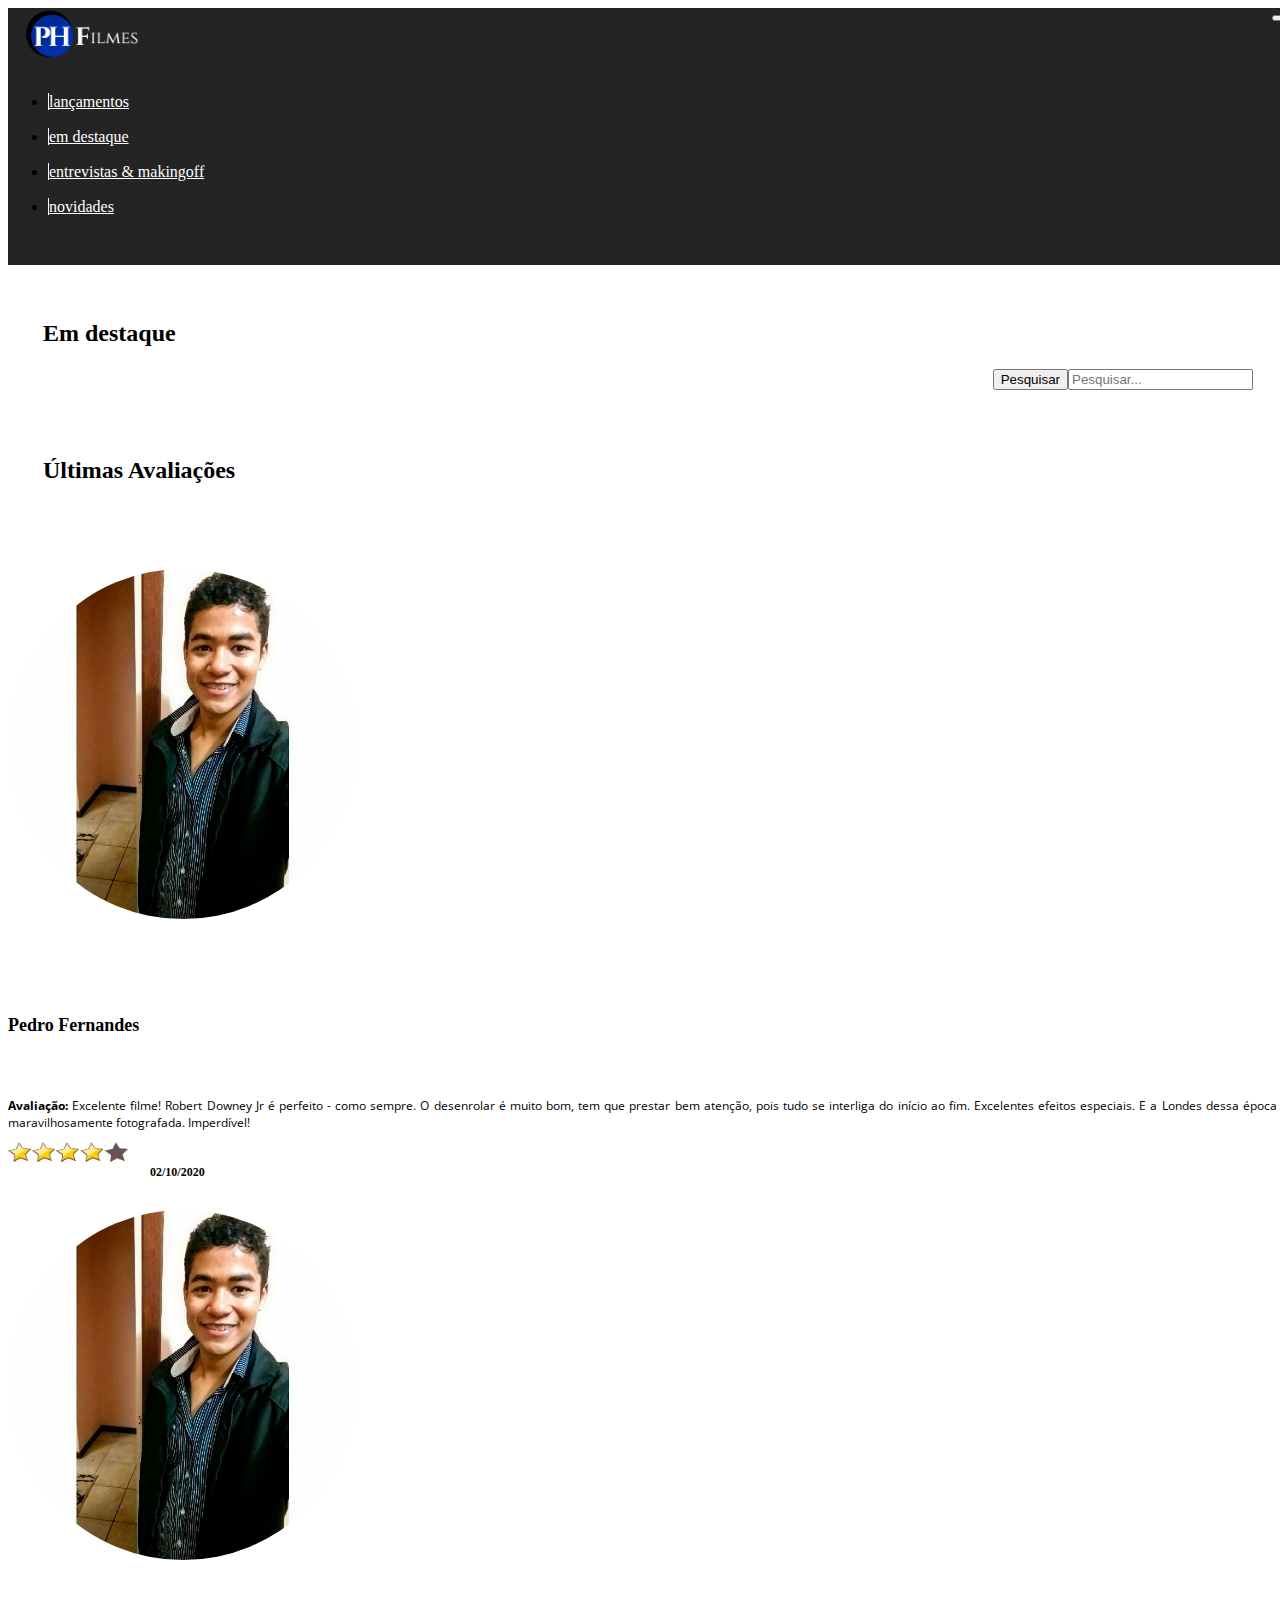
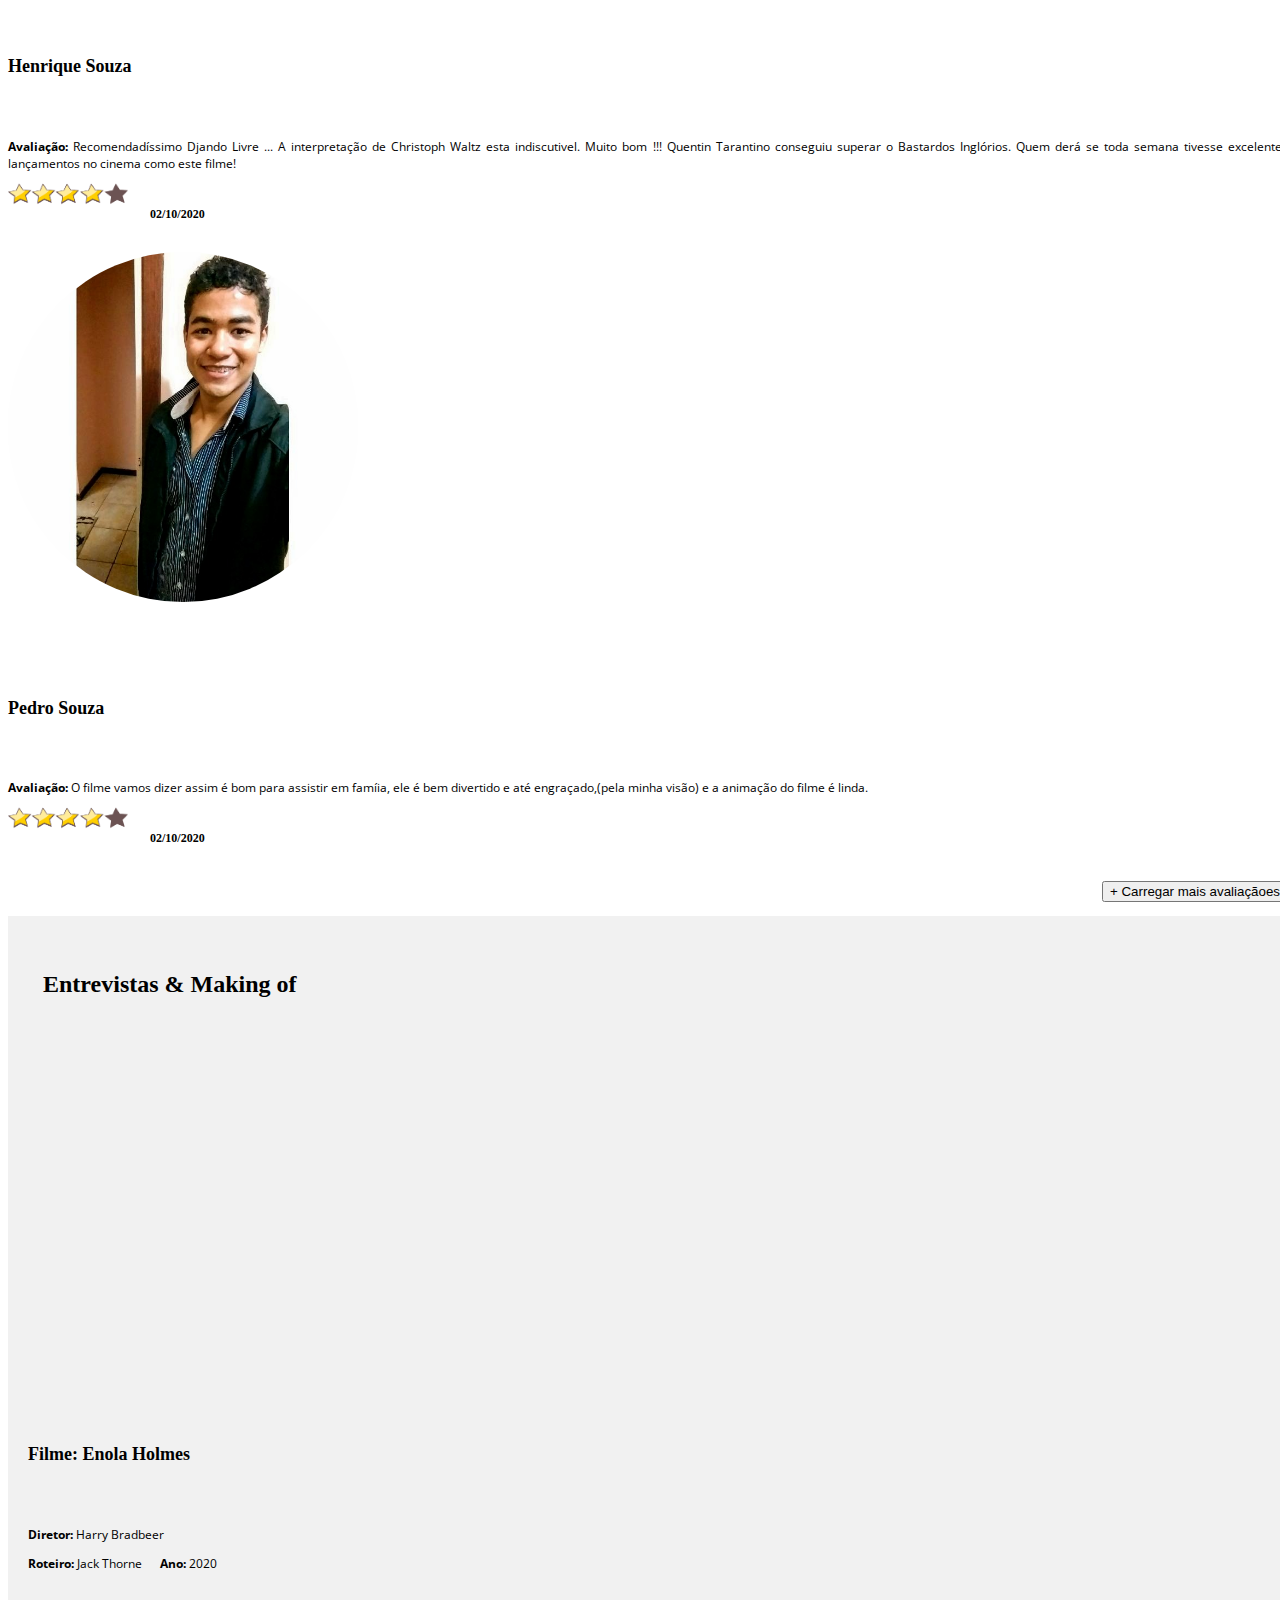
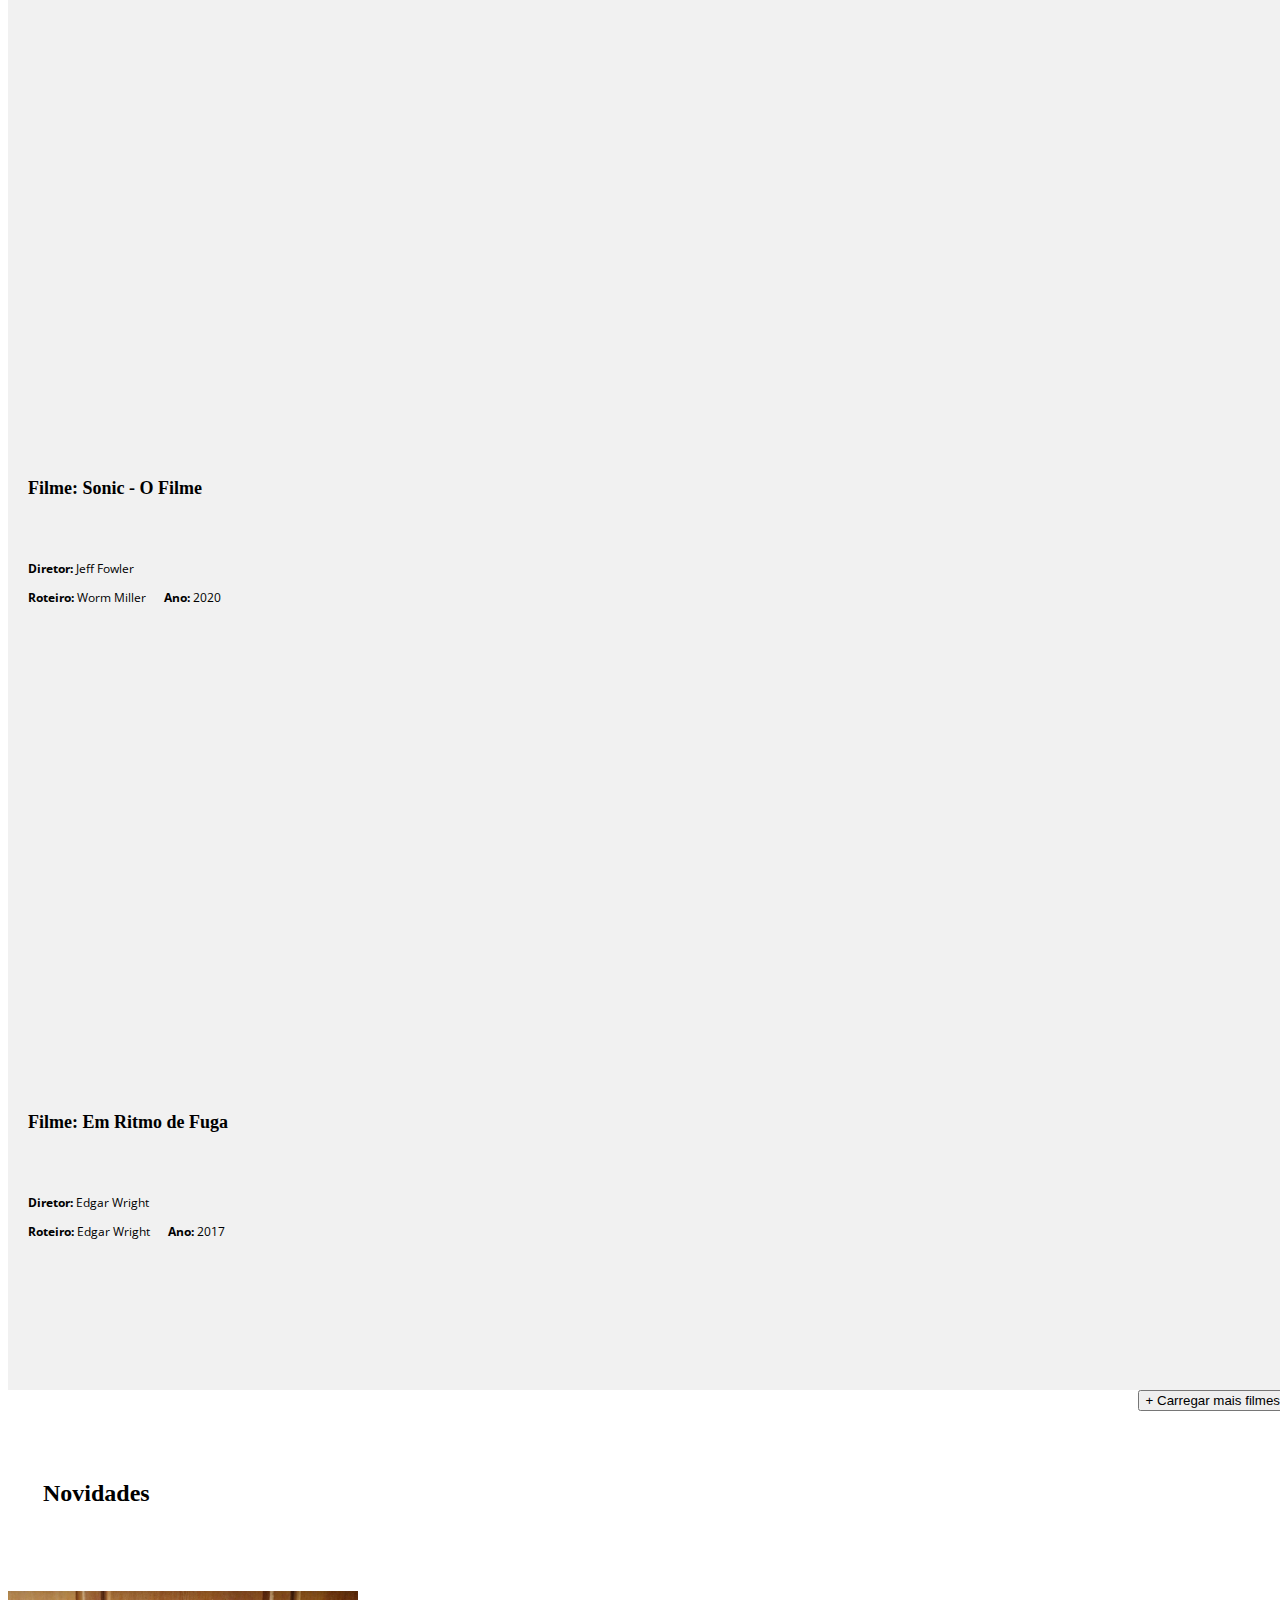
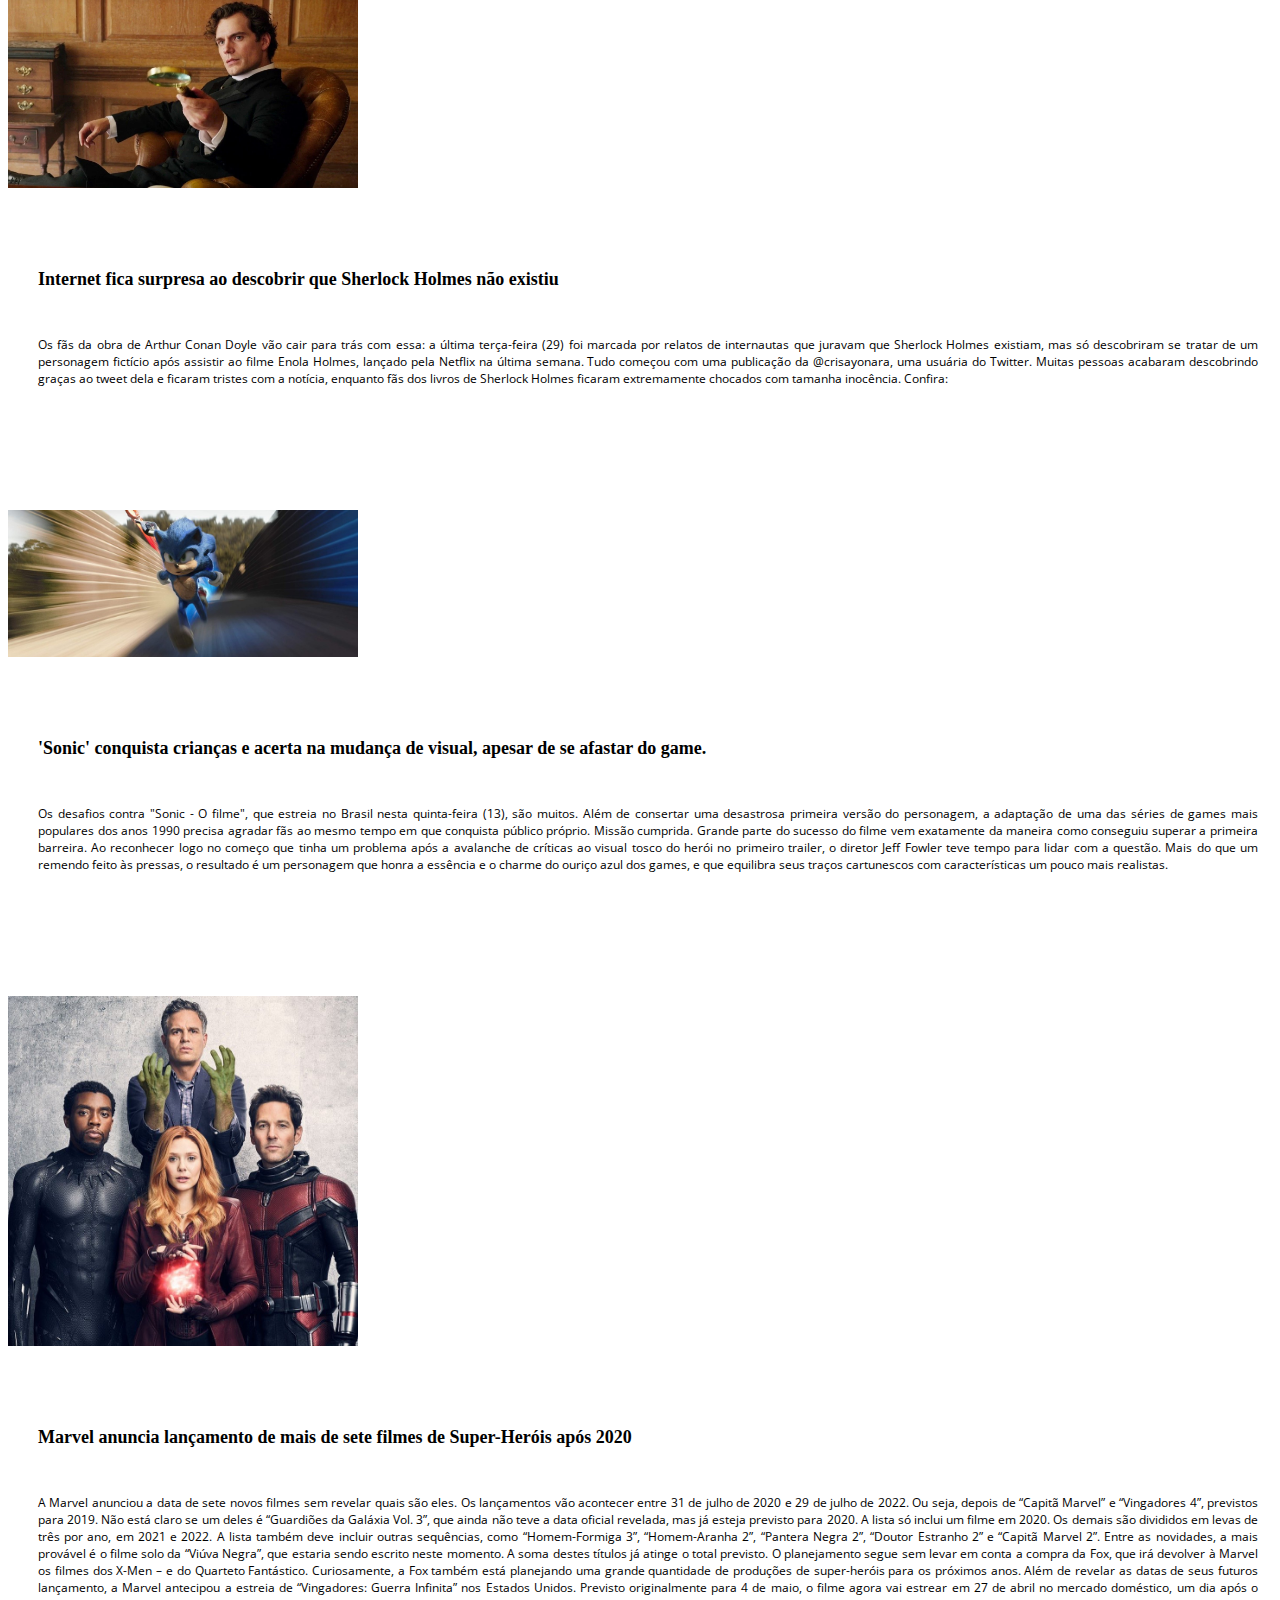
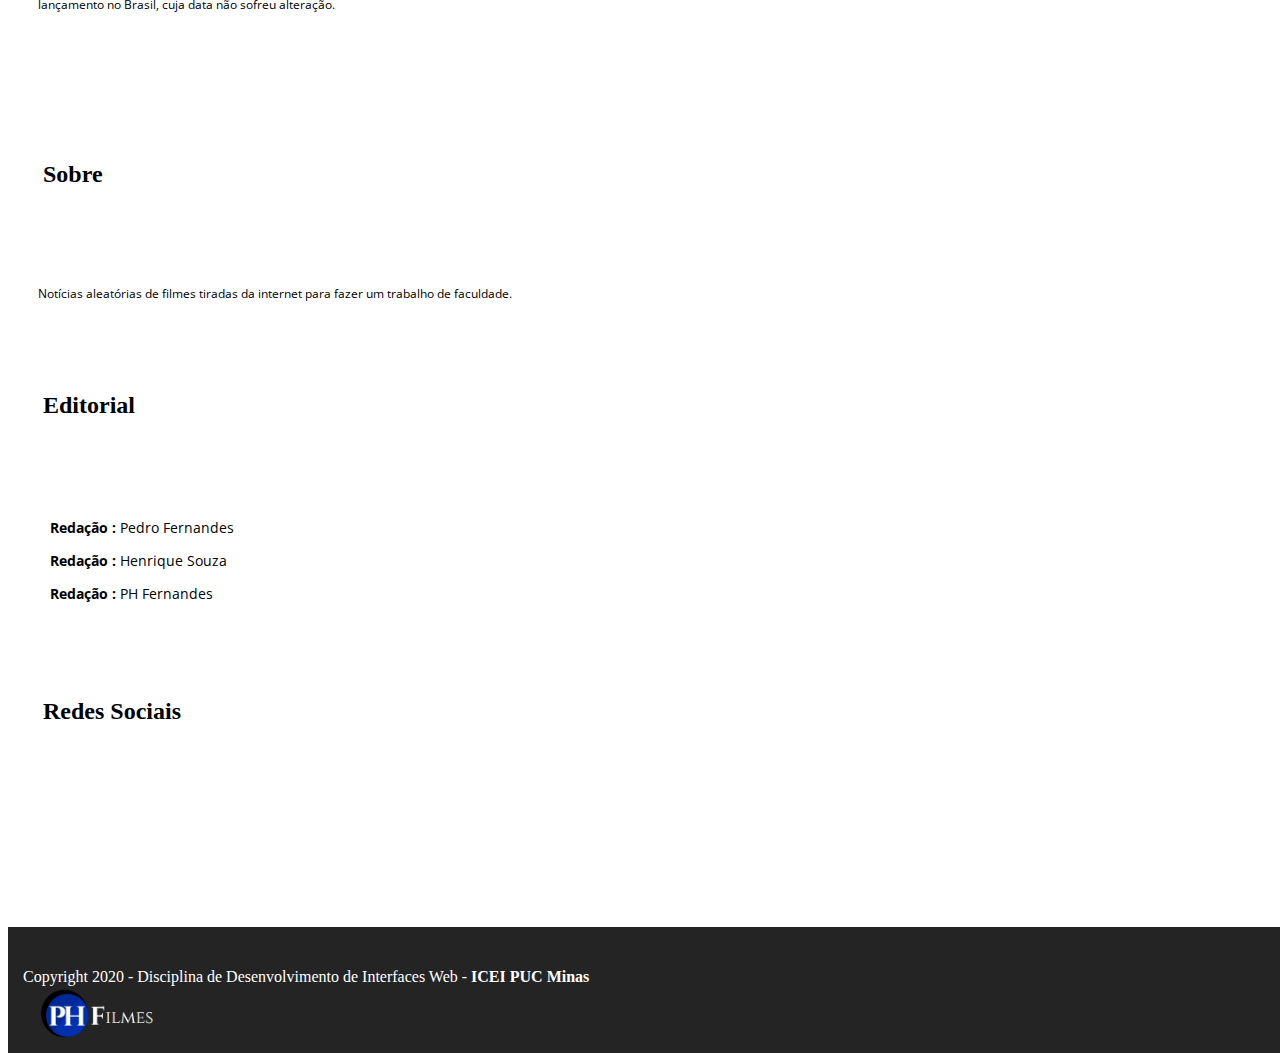
<file: index.html>
<!doctype html>
<html lang="pt-br">
<head>
  <!-- Required meta tags -->
  <meta charset="utf-8">
  <meta name="viewport" content="width=device-width, initial-scale=1, shrink-to-fit=no">
  
  
  <!-- Bootstrap CSS -->
  <!-- <link rel="stylesheet" href="https://stackpath.bootstrapcdn.com/bootstrap/4.3.1/css/bootstrap.min.css" integrity="sha384-ggOyR0iXCbMQv3Xipma34MD+dH/1fQ784/j6cY/iJTQUOhcWr7x9JvoRxT2MZw1T" crossorigin="anonymous"> -->
  <link rel="stylesheet" href="https://stackpath.bootstrapcdn.com/bootstrap/4.1.3/css/bootstrap.min.css" integrity="sha384-MCw98/SFnGE8fJT3GXwEOngsV7Zt27NXFoaoApmYm81iuXoPkFOJwJ8ERdknLPMO" crossorigin="anonymous">
  <!-- Ícone -->
  <link rel="icon" href="assets/img/PH_icon.png" name="PH_grande">
  
  <link rel="stylesheet" href="assets/css/style.css">
  
  <!--Font Awesome-->
  <link rel="stylesheet" href="https://use.fontawesome.com/releases/v5.8.1/css/all.css" integrity="sha384-50oBUHEmvpQ+1lW4y57PTFmhCaXp0ML5d60M1M7uH2+nqUivzIebhndOJK28anvf" crossorigin="anonymous">
  
  <link rel="stylesheet" href="https://cdnjs.cloudflare.com/ajax/libs/font-awesome/4.7.0/css/font-awesome.min.css">
  
  <title>PHFernandes</title>
</head>
<body>
  <header id="header">
    <!--Menu de Navegação -->
    <nav class="navbar navbar-expand-md navbar-dark bg-dark" id="navbar-menu">
      <div class="container-fluid container">
        <div class="col-md-3">
          <a class="nav-brand" href="#"><img src="assets/img/phfilmes4.PNG" width="150px"  id="PH_logo"></a>
          <button class="navbar-toggler" id="btnCollapse" type="button" data-toggle="collapse" data-target="#navbarResponsive">
            <span class="navbar-toggler-icon"></span>
          </button>
        </div>
        
        
        
          <div class="collapse navbar-collapse " id="navbarResponsive">
            <div class="col-md-8">
            <ul class="navbar-nav mx-auto" id="lista-menu">
              
              
              <li class="nav-item nav-ajuste">
                <a class="nav-link nav-header" href="#">lançamentos</a>
              </li>
              
              <li class="nav-item">
                <a class="nav-link nav-header" href="#">em destaque</a>
              </li>
              
              <li class="nav-item">
                <a class="nav-link nav-header" href="#">entrevistas & makingoff</a>
              </li>
              
              <li class="nav-item nav-ajuste">
                <a class="nav-link nav-header" href="#">novidades</a>
              </li>
            </ul>
            </div>
            <div class="col-md-3" style="padding-top: 10px;text-align: center; ">

            </div>
          </div>
        

        
        
      </div>
    </nav>
  </header>
  <!-- Navbar content -->

  
  <section id="EmDestaque">
    
    <div class="container">
      <div class="col-md-12">
        <div class="row section-titles">
          <div class="col-md-4  ">
            <h2 class="emTitle">Em destaque</h2>
          </div>
          <div class="col-md-6 pull-right" style="padding-top: 2px;" >
                <input type="text" class="form-control" id="txtPesquisa" placeholder="Pesquisar...">
          </div>
          <div class="col-md-2 pull-right" style="padding-top: 2px;">
              <button type="submit" class="btn btn-primary" id="btnSearch" onclick="searchFilme()">Pesquisar</button>
          </div>
        </div>


        <div id="renderConteudo">
          
        </div>
        
      </div>

      <div id="pagination">

      </div>
    </div>
    
  </section>


  <section id="ultimasAvaliacoes">
    
    <div class="container">
      <div class="col-md-12">
        <div class="row section-titles">
          <div class="col-md-9  ">
            <h2 class="emTitle">Últimas Avaliações</h2>
          </div>
          
        </div>

        <div class="row">
            
          <div class="col-md-4 comments">
            <div class="card" style="flex-direction: row;">
              <div class="col-md-4 about-right" style="padding: 0px;">
                <img id="my_photo" src="assets/img/ph_profile.jpg" alt="my_photo" class="responsive">
              </div>
              <div class="col-md-8 about-left" style="padding-left: 0px; ">
                  
                <h6 style="color: black; line-height: 60px; font-size: 18px;">
                    Pedro Fernandes
                </h6>
                <p style="font-family: Open Sans; font-size: 12px; color: black; text-align: justify; margin-bottom: 5px;"><b style="color: black;">Avaliação: </b> Excelente filme! Robert Downey Jr é perfeito - como sempre. O desenrolar é muito bom, tem que prestar bem atenção, pois tudo se interliga do início ao fim. Excelentes efeitos especiais. E a Londes dessa época é maravilhosamente fotografada. Imperdível!</p>
                
                <div>
                  
                  <a  class="nav-brand" href="#"><img style="margin-top: 2px; margin-bottom: 8px;" src="assets/img/4estrelas.png" width="120px"  id="PH_logo2"></a> <b style="color: black; font-size: 12px;padding-left: 18px;">02/10/2020</b>
                </div>
              </div>
              
            </div>
          </div>

          <div class="col-md-4 comments">
            <div class="card" style="flex-direction: row;">
              <div class="col-md-4 about-right" style="padding: 0px;">
                <img id="my_photo" src="assets/img/ph_profile.jpg" alt="my_photo" class="responsive">
              </div>
              <div class="col-md-8 about-left" style="padding-left: 0px; ">
                  
                <h6 style="color: black; line-height: 60px; font-size: 18px;">
                    Henrique Souza
                </h6>
                <p style="font-family: Open Sans; font-size: 12px; color: black; text-align: justify; margin-bottom: 5px;"><b style="color: black;">Avaliação: </b> Recomendadíssimo Djando Livre ... A interpretação de Christoph Waltz esta indiscutivel. Muito bom !!! Quentin Tarantino conseguiu superar o Bastardos Inglórios. Quem derá se toda semana tivesse excelentes lançamentos no cinema como este filme!</p>
                
                <div>
                  
                  <a  class="nav-brand" href="#"><img style="margin-top: 2px; margin-bottom: 8px;" src="assets/img/4estrelas.png" width="120px"  id="PH_logo2"></a> <b style="color: black; font-size: 12px;padding-left: 18px;">02/10/2020</b>
                </div>
              </div>
              
            </div>
          </div>

          <div class="col-md-4 comments">
            <div class="card" style="flex-direction: row;">
              <div class="col-md-4 about-right" style="padding: 0px;">
                <img id="my_photo" src="assets/img/ph_profile.jpg" alt="my_photo" class="responsive">
              </div>
              <div class="col-md-8 about-left" style="padding-left: 0px; ">
                  
                <h6 style="color: black; line-height: 60px; font-size: 18px;">
                    Pedro Souza
                </h6>
                <p style="font-family: Open Sans; font-size: 12px; color: black; text-align: justify; margin-bottom: 5px;"><b style="color: black;">Avaliação: </b> O filme vamos dizer assim é bom para assistir em famíia, ele é bem divertido e até engraçado,(pela minha visão) e a animação do filme é linda.</p>
                
                <div>
                  
                  <a  class="nav-brand" href="#"><img style="margin-top: 2px; margin-bottom: 8px;" src="assets/img/4estrelas.png" width="120px"  id="PH_logo2"></a> <b style="color: black; font-size: 12px;padding-left: 18px;">02/10/2020</b>
                </div>
              </div>
              
            </div>
          </div>
            
            
          
        </div>
        <div class="row" style="padding-top: 35px;">
          <div class="col-md-9  ">
            
          </div>
          <div class="col-md-3 carregarMais" style="margin-bottom: 35px;">
            <button type="button" class="btn btn-secondary btn-md btncarregarMais" style="float: right;">+ Carregar mais avaliaçãoes</button>
          </div>
        </div>
      </div>
    </div>
    
  </section>

  <section id="entrevistasMakingof">
    
    <div class="container">
      <div class="col-md-12">
        <div class="row section-titles">
          <div class="col-md-9  ">
            <h2 class="emTitle">Entrevistas & Making of</h2>
          </div>
          
        </div>

        <div class="row">
            
          <div class="col-md-4">
            <div class="card">
              <div class="embed-responsive embed-responsive-16by9">
                
                <iframe class="embed-responsive-item" width="560" height="315" src="https://www.youtube.com/embed/dcxPZiYWVZU" frameborder="0" allow="accelerometer; autoplay; clipboard-write; encrypted-media; gyroscope; picture-in-picture" allowfullscreen></iframe>
              </div>
              <div class="card-body" style="padding-top: 10px !important;">
                <h6 style="color: black; line-height: 60px; font-size: 18px;">
                  <b style="color: black;">Filme: </b> Enola Holmes
              </h6>
              <p style="font-family: Open Sans; font-size: 12px; color: black; text-align: justify; margin-bottom: 5px;"><b style="color: black;">Diretor: </b> Harry Bradbeer</p>
              <p style="font-family: Open Sans; font-size: 12px; color: black; text-align: justify; margin-bottom: 5px;"><b style="color: black;">Roteiro: </b> Jack Thorne <b style="color: black;"> &nbsp&nbsp&nbsp&nbsp&nbspAno: </b> 2020</p>
              
              </div> 
            </div>
          </div>

          <div class="col-md-4">
            <div class="card">
              <div class="embed-responsive embed-responsive-16by9">
                
                <iframe class="embed-responsive-item" width="560" height="315" src="https://www.youtube.com/embed/6qxQPdG4400" frameborder="0" allow="accelerometer; autoplay; clipboard-write; encrypted-media; gyroscope; picture-in-picture" allowfullscreen></iframe>
                
              </div>
              <div class="card-body" style="padding-top: 10px !important;">
                <h6 style="color: black; line-height: 60px; font-size: 18px;">
                  <b style="color: black;">Filme: </b> Sonic - O Filme
              </h6>
              <p style="font-family: Open Sans; font-size: 12px; color: black; text-align: justify; margin-bottom: 5px;"><b style="color: black;">Diretor: </b> Jeff Fowler</p>
              <p style="font-family: Open Sans; font-size: 12px; color: black; text-align: justify; margin-bottom: 5px;"><b style="color: black;">Roteiro: </b> Worm Miller <b style="color: black;"> &nbsp&nbsp&nbsp&nbsp&nbspAno: </b> 2020</p>
              
              </div> 
            </div>
          </div>

          <div class="col-md-4">
            <div class="card">
              <div class="embed-responsive embed-responsive-16by9">
                
                <iframe class="embed-responsive-item" width="560" height="315" src="https://www.youtube.com/embed/6mVmyoLUrM4" frameborder="0" allow="accelerometer; autoplay; clipboard-write; encrypted-media; gyroscope; picture-in-picture" allowfullscreen></iframe>
              </div>
              <div class="card-body" style="padding-top: 10px !important;">
                <h6 style="color: black; line-height: 60px; font-size: 18px;">
                  <b style="color: black;">Filme: </b> Em Ritmo de Fuga
              </h6>
              <p style="font-family: Open Sans; font-size: 12px; color: black; text-align: justify; margin-bottom: 5px;"><b style="color: black;">Diretor: </b> Edgar Wright</p>
              <p style="font-family: Open Sans; font-size: 12px; color: black; text-align: justify; margin-bottom: 5px;"><b style="color: black;">Roteiro: </b> Edgar Wright <b style="color: black;"> &nbsp&nbsp&nbsp&nbsp&nbspAno: </b> 2017</p>
              
              </div> 
            </div>
          </div>



        </div>

        
        <div class="row" style="padding-top: 35px;">
          <div class="col-md-9  ">
            
          </div>
          <div class="col-md-3 carregarMais" style="margin-bottom: 35px;">
            <button type="button" class="btn btn-secondary btn-md btncarregarMais" style="float: right;">+ Carregar mais filmes</button>
          </div>
        </div>
      </div>
    </div>
    
  </section>

  <section id="novidadesesobre">
    
    <div class="container">
      <div class="row">
        <div class="col-md-8">
          <div class="row section-titles">
            <div class="col-md-9  ">
              <h2 class="emTitle">Novidades</h2>
            </div>
            
          </div>

          <div class="row" style="margin-bottom: 40px;">
              
            <div class="col-md-12">
              <div class="card" style="flex-direction: row;">
                <div class="col-md-4 about-right" style="padding-top: 30px;">
                  <img src="assets/img/henry.jpg" alt="my_photo" class="responsive news">
                </div>
                <div class="col-md-8 about-left" style="padding: 30px;" >
                    
                  <h6 style="color: black; line-height: 30px; font-size: 18px;">
                    Internet fica surpresa ao descobrir que Sherlock Holmes não existiu
                  </h6>
                  <p style="font-family: Open Sans; font-size: 12px; color: black; text-align: justify; margin-bottom: 5px;"> Os fãs da obra de Arthur Conan Doyle vão cair para trás com essa: a última terça-feira (29) foi marcada por relatos de internautas que juravam que Sherlock Holmes existiam, mas só descobriram se tratar de um personagem fictício após assistir ao filme Enola Holmes, lançado pela Netflix na última semana. 

                    Tudo começou com uma publicação da @crisayonara, uma usuária do Twitter. Muitas pessoas acabaram descobrindo graças ao tweet dela e ficaram tristes com a notícia, enquanto fãs dos livros de Sherlock Holmes ficaram extremamente chocados com tamanha inocência. Confira:
                    
                    </p>
                  
                  <div>
                    
                    <a href="#" class="badge badge-secondary">Sherlock</a><a href="#" class="badge badge-secondary">Holmes</a><a href="#" class="badge badge-secondary">Detetive</a>
                  </div>
                </div>
                
              </div>
            </div>
          </div>

          <div class="row" style="margin-bottom: 40px;">
              
            <div class="col-md-12">
              <div class="card" style="flex-direction: row;">
                <div class="col-md-4 about-right" style="padding-top: 30px;">
                  <img src="assets/img/sonic-o-filme.jpg" alt="my_photo" class="responsive news">
                </div>
                <div class="col-md-8 about-left" style="padding: 30px;" >
                    
                  <h6 style="color: black; line-height: 30px; font-size: 18px;">
                    'Sonic' conquista crianças e acerta na mudança de visual, apesar de se afastar do game.
                  </h6>
                  <p style="font-family: Open Sans; font-size: 12px; color: black; text-align: justify; margin-bottom: 5px;"> Os desafios contra "Sonic - O filme", que estreia no Brasil nesta quinta-feira (13), são muitos. Além de consertar uma desastrosa primeira versão do personagem, a adaptação de uma das séries de games mais populares dos anos 1990 precisa agradar fãs ao mesmo tempo em que conquista público próprio. Missão cumprida.

                    Grande parte do sucesso do filme vem exatamente da maneira como conseguiu superar a primeira barreira. Ao reconhecer logo no começo que tinha um problema após a avalanche de críticas ao visual tosco do herói no primeiro trailer, o diretor Jeff Fowler teve tempo para lidar com a questão.
                    
                    Mais do que um remendo feito às pressas, o resultado é um personagem que honra a essência e o charme do ouriço azul dos games, e que equilibra seus traços cartunescos com características um pouco mais realistas.
                    
                    </p>
                  
                  <div>
                    
                    <a href="#" class="badge badge-secondary">Azul</a><a href="#" class="badge badge-secondary">Sonic</a><a href="#" class="badge badge-secondary">Ouriço</a>
                  </div>
                </div>
                
              </div>
            </div>
          </div>

          <div class="row" style="margin-bottom: 40px;">
              
            <div class="col-md-12">
              <div class="card" style="flex-direction: row;">
                <div class="col-md-4 about-right" style="padding-top: 30px;">
                  <img src="assets/img/marvel.jpg" alt="my_photo" class="responsive news">
                </div>
                <div class="col-md-8 about-left" style="padding: 30px;" >
                    
                  <h6 style="color: black; line-height: 30px; font-size: 18px;">
                    Marvel anuncia lançamento de mais de sete filmes de Super-Heróis após 2020
                  </h6>
                  <p style="font-family: Open Sans; font-size: 12px; color: black; text-align: justify; margin-bottom: 5px;"> A Marvel anunciou a data de sete novos filmes sem revelar quais são eles.

                    Os lançamentos vão acontecer entre 31 de julho de 2020 e 29 de julho de 2022. Ou seja, depois de “Capitã Marvel” e “Vingadores 4”, previstos para 2019.
                    
                    Não está claro se um deles é “Guardiões da Galáxia Vol. 3”, que ainda não teve a data oficial revelada, mas já esteja previsto para 2020. A lista só inclui um filme em 2020. Os demais são divididos em levas de três por ano, em 2021 e 2022.
                    
                    A lista também deve incluir outras sequências, como “Homem-Formiga 3”, “Homem-Aranha 2”, “Pantera Negra 2”, “Doutor Estranho 2” e “Capitã Marvel 2”. Entre as novidades, a mais provável é o filme solo da “Viúva Negra”, que estaria sendo escrito neste momento.
                    
                    A soma destes títulos já atinge o total previsto.
                    
                    O planejamento segue sem levar em conta a compra da Fox, que irá devolver à Marvel os filmes dos X-Men – e do Quarteto Fantástico. Curiosamente, a Fox também está planejando uma grande quantidade de produções de super-heróis para os próximos anos.
                    
                    Além de revelar as datas de seus futuros lançamento, a Marvel antecipou a estreia de “Vingadores: Guerra Infinita” nos Estados Unidos. Previsto originalmente para 4 de maio, o filme agora vai estrear em 27 de abril no mercado doméstico, um dia após o lançamento no Brasil, cuja data não sofreu alteração.

                   
                    
                    </p>
                  
                  <div>
                    
                    <a href="#" class="badge badge-secondary">Marvel</a><a href="#" class="badge badge-secondary">Filmes</a><a href="#" class="badge badge-secondary">Universo</a>
                  </div>
                </div>
                
              </div>
            </div>
          </div>
          
        </div>
        <div class="col-md-4">
          <div class="row section-titles">
            <div class="col-md-9 ">
              <h2 class="emTitle">Sobre</h2>
            </div>
          </div>
            <div class="row" style="">
              
              <div class="col-md-12">
                <div class="card" style="flex-direction: row;">
                  
                  <div class="col-md-12 about-left" style="padding: 30px;" >
                      
                    
                    <p style="font-family: Open Sans; font-size: 12px; color: black; text-align: justify; margin-bottom: 5px;"> Notícias aleatórias de filmes tiradas da internet para fazer um trabalho de faculdade.
                      
                    </p>
                    
                    
                  </div>
                  
                </div>
              </div>
            </div>

            <div class="row section-titles">
              <div class="col-md-9 ">
                <h2 class="emTitle">Editorial</h2>
              </div>
            </div>

            <div class="row" style="">
              
              <div class="col-md-12">
                <div class="card" style="flex-direction: row;">
                  
                  <div class="col-md-12 about-left" style="padding: 30px;" >
                      
                    
                    <p style="font-family: Open Sans; font-size: 14px; color: black; text-align: justify; margin-bottom: 10px;"> <i class="fas fa-user"></i> <b style="color: black;">Redação : </b> Pedro Fernandes
                      
                    </p>

                    <p style="font-family: Open Sans; font-size: 14px; color: black; text-align: justify; margin-bottom: 10px;"> <i class="fas fa-user"></i> <b style="color: black;">Redação : </b> Henrique Souza
                      
                    </p>
                    <p style="font-family: Open Sans; font-size: 14px; color: black; text-align: justify; margin-bottom: 10px;"> <i class="fas fa-user"></i> <b style="color: black;">Redação : </b> PH Fernandes
                      
                    </p>
                    
                    
                  </div>
                  
                </div>
              </div>
            </div>

            <div class="row section-titles">
              <div class="col-md-9 ">
                <h2 class="emTitle">Redes Sociais</h2>
              </div>
            </div>

            <div class="row" style="margin-bottom: 30px;">
              
              <div class="col-md-12">
                <div class="card" style="flex-direction: row;">
                  
                  <div class="col-md-12 about-left" style="padding: 30px;" >
                      
                    <div style="margin: auto;">
                      <i class="fab fa-facebook-f"></i>
                      <i class="fab fa-twitter"></i>
                      <i class="fab fa-instagram"></i>
                    </div>
                    
                    
                  </div>
                  
                </div>
              </div>
            </div>
          
        </div>
      </div>
    </div>
    
  </section>

  <footer class="bg-dark">
    <div class="row" style="padding-top: 25px; padding-left: 15px; padding-bottom: 10px;width: 100%;">
      <div class="col-md-2 ">
        
      </div>
      
      <div class="col-md-6 ">
        <p class="copy">Copyright 2020 - Disciplina de Desenvolvimento de Interfaces Web - <b style="color: white;">ICEI PUC Minas</b></p>
      </div>

      <div class="col-md-3">
        <a class="nav-brand" href="#"><img class="logo-footer" style=" margin-top: -15px;" src="assets/img/phfilmes4.PNG" width="150px"  id="PH_logo"></a>
        
      </div>
    </div>

    
  </footer>
  
 






<!-- Tags e Para referênciar os documentos bootstrap -->
<!-- Optional JavaScript -->
<!-- jQuery first, then Popper.js, then Bootstrap JS -->
<script src="https://code.jquery.com/jquery-3.3.1.slim.min.js" integrity="sha384-q8i/X+965DzO0rT7abK41JStQIAqVgRVzpbzo5smXKp4YfRvH+8abtTE1Pi6jizo" crossorigin="anonymous"></script>
<script src="https://cdnjs.cloudflare.com/ajax/libs/popper.js/1.14.7/umd/popper.min.js" integrity="sha384-UO2eT0CpHqdSJQ6hJty5KVphtPhzWj9WO1clHTMGa3JDZwrnQq4sF86dIHNDz0W1" crossorigin="anonymous"></script>
<script src="https://stackpath.bootstrapcdn.com/bootstrap/4.3.1/js/bootstrap.min.js" integrity="sha384-JjSmVgyd0p3pXB1rRibZUAYoIIy6OrQ6VrjIEaFf/nJGzIxFDsf4x0xIM+B07jRM" crossorigin="anonymous"></script>
<script type="text/javascript" src="scripts/script.js"></script>
</body>
</html>
</file>
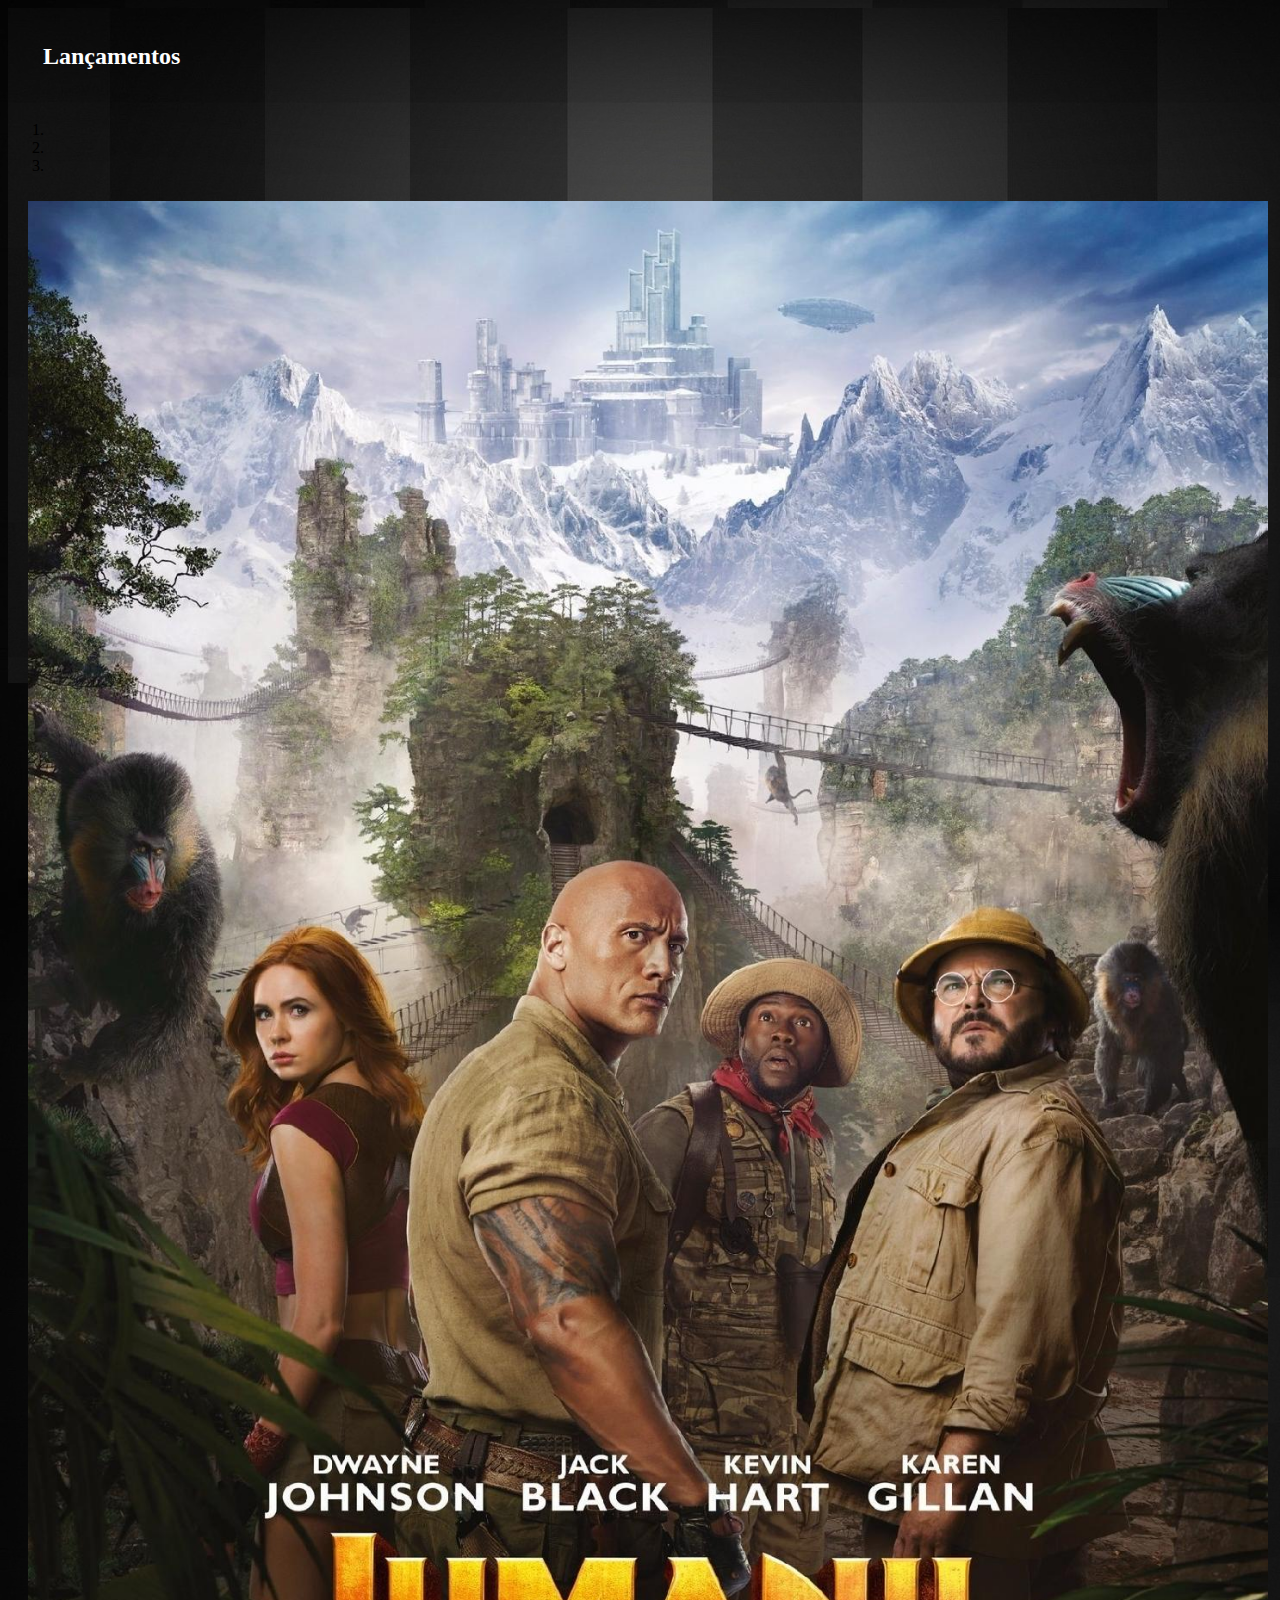
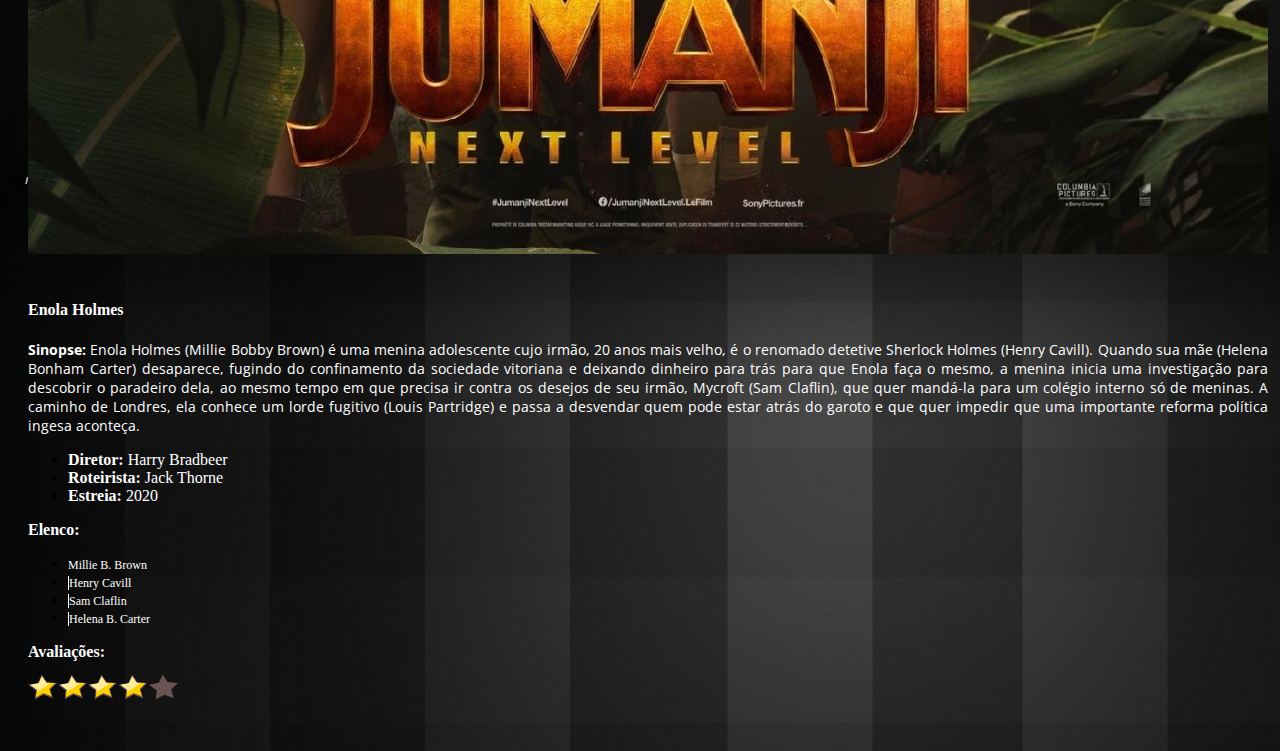
<file: details.html>
<!DOCTYPE html>
<html lang="pt-br">
  <head>
    <title>Título da página</title>
    <meta charset="utf-8">
  </head>
  <link rel="stylesheet" href="https://stackpath.bootstrapcdn.com/bootstrap/4.1.3/css/bootstrap.min.css" integrity="sha384-MCw98/SFnGE8fJT3GXwEOngsV7Zt27NXFoaoApmYm81iuXoPkFOJwJ8ERdknLPMO" crossorigin="anonymous">
  <!-- Ícone -->
  <link rel="icon" href="assets/img/PH_icon.png" name="PH_grande">
  
  <link rel="stylesheet" href="assets/css/styleDetails.css">
  
  <!--Font Awesome-->
  <link rel="stylesheet" href="https://use.fontawesome.com/releases/v5.8.1/css/all.css" integrity="sha384-50oBUHEmvpQ+1lW4y57PTFmhCaXp0ML5d60M1M7uH2+nqUivzIebhndOJK28anvf" crossorigin="anonymous">
  
  <link rel="stylesheet" href="https://cdnjs.cloudflare.com/ajax/libs/font-awesome/4.7.0/css/font-awesome.min.css">
  <body>
    <section id="destaques">
        <div class="parallax">
          <div class="container" id="container-responsive">
            <div class="row section-titles">
              <h2 style="margin: auto;color: #FFF;">Lançamentos</h2>
            </div>
            <div class="row">
              <div class="col-md-12" style="height: 560px;">
                <div id="carouselExampleIndicators" class="carousel slide" data-ride="carousel" style="padding-bottom: 22.5px;">
                  <ol class="carousel-indicators">
                    <li data-target="#carouselExampleIndicators" data-slide-to="0" class="active"></li>
                    <li data-target="#carouselExampleIndicators" data-slide-to="1"></li>
                    <li data-target="#carouselExampleIndicators" data-slide-to="2"></li>
                  </ol>
                  <div class="carousel-inner">
                    
                    <div class="carousel-item  active">
                      <div class="row">
                        <div class="col-md-6">
                          <div class="card">
                            <div class="card-body">
                                <div class="card-img-title">
                                    <img clase="card-img-top img-fluid img-cartazes" style="width: 100%;" src="assets/img/jumanju.jpg">
                                   </div>
                            </div>
                          </div>
                        </div>
                        <div class="col-md-6">
                          <div class="card">
                            <div class="card-body">
                              
                                <div class="card-text card-item">
                                  <h4 style="color: #FFF;">Enola Holmes</h4>
                                  
                                  <p class="sinopse" style="font-family: Open Sans; font-size: 14px; text-align: justify;"><b>Sinopse: </b>Enola Holmes (Millie Bobby Brown) é uma menina adolescente cujo irmão, 20 anos mais velho, é o renomado detetive Sherlock Holmes (Henry Cavill). Quando sua mãe (Helena Bonham Carter) desaparece, fugindo do confinamento da sociedade vitoriana e deixando dinheiro para trás para que Enola faça o mesmo, a menina inicia uma investigação para descobrir o paradeiro dela, ao mesmo tempo em que precisa ir contra os desejos de seu irmão, Mycroft (Sam Claflin), que quer mandá-la para um colégio interno só de meninas. A caminho de Londres, ela conhece um lorde fugitivo (Louis Partridge) e passa a desvendar quem pode estar atrás do garoto e que quer impedir que uma importante reforma política ingesa aconteça. </p>
                                  <nav class="navbar navbar-expand-md nav-dadosfilmes" >
                                    <div class="navbar-expanded-md" id="navbarCarrousel11">
                                      <ul class="navbar-nav mr-auto">
                                        <li class="nav-item active">
                                          <a class="nav-link nav-description" style="padding-left: 0px;"><b>Diretor: </b>Harry Bradbeer</a>
                                        </li>
                                        <li class="nav-item">
                                          <a class="nav-link nav-description"><b>Roteirista: </b>Jack Thorne</a>
                                        </li>
                                        <li class="nav-item">
                                          <a class="nav-link nav-description"><b>Estreia: </b>2020</a>
                                        </li>
                                        
                                      </ul>
                                      
                                    </div>
                                    
                                  </nav>
                                  <div>
                                    <b>Elenco: </b>
                                    <nav class="navbar navbar-expand-md nav-elencofilmes" id="">
                                      <div class="navbar-expanded-md" id="navbarCarrousel1">
                                        <ul class="navbar-nav mr-auto">
                                          <li class="nav-item active">
                                            <a class="nav-link nav-atores" style="padding-left: 0px; border-left: none !important;">Millie B. Brown</a>
                                          </li>
                                          <li class="nav-item">
                                            <a class="nav-link nav-atores">Henry Cavill</a>
                                          </li>
                                          <li class="nav-item">
                                            <a class="nav-link nav-atores">Sam Claflin</a>
                                          </li>
                                          <li class="nav-item">
                                            <a class="nav-link nav-atores">Helena B. Carter</a>
                                          </li>
                                          
                                        </ul>
                                        
                                      </div>
                                      
                                    </nav>
                                  </div>
                                  <div >
                                    <b style="display: block;">Avaliações: </b>
                                    <a class="nav-brand" href="#"><img style="margin-top: 8px; margin-bottom: 8px;" src="assets/img/4estrelas.png" width="150px"  id="PH_logo2"></a>
                                  </div>
                                </div>
                              
                            </div>
                          </div>
                        </div>
                      </div>
    
                      
                    </div>
                  </div>
                  
                </div>
              </div>  
            </div>
          </div>  
          
        </div>
        
      </section>
  </body>
</html>
</file>
<file: assets/css/style.css>
/*.navbar-collapse a:hover{
	background-color: #002998;
	color: #fff !important;
	
	opacity: 0.6;
	transition: 0.1s;
}

.navbar-collapse a:hover{
	border-radius: 10%;

}

#lista-menu li a:hover{

}*/

/*Import Fonts*/
@import url('https://fonts.googleapis.com/css?family=Lato|Montserrat|Open+Sans|Playfair+Display|Raleway|Roboto&display=swap');

#destaques h2,h3,h4,h5,h6,p,a,b{
	color: #fff;
}

html, body{
	width: 100%;
	height: 100%;
	/* background-color: black; */
}

.section-titles{
	padding: 35px;
}

.division{
	height: 65px;
	background-color: #F1F1F1;
}

.bg-dark {
    background-color: #242424!important;
}

.nav-description{
	background-color: none;
	color: #fff !important;
}

.nav-atores{
	font-size: 14px !important;
	background-color: none !important;
	color: #fff !important;
	
}
@media (min-width: 1200px) {

	.nav-atores{
		font-size: 12px !important;
		background-color: none !important;
		color: #fff !important;
		border-left: 1px solid #fff !important;
	}

	.nav-atores:hover{
		background-color: none !important;
		color: #fff !important;
	}


	.nav-dadosfilmes{
		padding-left: 0px !important;
		padding-top: 0px !important;
	}

	.nav-elencofilmes{
		padding-left: 0px !important;
		
	}

	.nav-description:hover{
		background-color: none;
		color: #fff;
	}

	.nav-description{
		background-color: none;
		color: #fff;
	}

	.nav-header:hover{
		border-radius: 10%;
		width: 100% !important;
	}

	.nav-header{
		line-height: 35px !important;
		border-left: 1px solid;
	}

	#social-medias-navbar{
		margin-left: 5px;
	}

	#navbarResponsive{
		padding-top: 5px;
	}

	#navbar-menu{
		padding-bottom: 15px;
	}

	.about-content{
		
		/*width: 872px;*/
		width: 100%;
		border-radius: 2.5%;
		
		
		
	}
	/* #my_photo{
		margin: 0px !important;
		border-radius: 50%;
		float: right;
	} */

	#container-responsive{
		width: 100%; 
		height: 675px !important;
	}

	.parallax{
		padding-bottom: 0px !important;
		padding-top: 0px !important;
	}

	/* .text-box{
		padding-left: 50px;
		padding-right: 50px;
	} */

	/* .education .card{
		flex-direction: initial !important;
	} */

	/* .card-box{
		width: 80% !important;
	} */

	.card-body{
		padding: 10px 20px !important;
		
	}

	.card-item{
		text-align: left !important;
	}

	

	
}

@media (min-width: 992px) and (max-width: 1200px){
	#btnSearch {
		width: 115px !important;
		margin-left: 20px;
	}

	.nav-ajuste{
		padding-top: 10px;
	}

	.navbar .navbar-nav li .nav-link {
		text-align: center;
		font-size: 12px !important;
	}

	.card-body{
		padding: 15px !important;
	}

	.vejaMais{
		margin: 10px 33.5px !important;
	}

	.description {
		height: 145px !important;
	}

	.card-body {
		padding: 0px;
		padding-top: 20px;
		height: 380px !important;
	}

	
	.genre{
		height: 60px !important;
	}
	
}
@media  (min-width: 769px) and (max-width: 992px){
	#btnSearch {
		width: 115px !important;
		margin-left: 20px;
	}

	.titulo{
		color:darkslategrey; height: 100px !important;
	}

	.genre{
		height: 85px !important;
	}

	.nav-ajuste{
		padding-top: 10px;
	}

	.navbar .navbar-nav li .nav-link {
		text-align: center;
		font-size: 12px !important;
	}

	.card-body{
		padding: 15px !important;
	}

	.vejaMais{
		margin: 10px 0px !important;
	}

	.description {
		height: 190px !important;
	}

	.card-body {
		padding: 0px;
		padding-top: 20px;
		height: 500px !important;
	}
}

@media (max-width: 768px){
	.parallax{
		padding-top: 0px !important;
		padding-bottom: 450px !important;
	}

	#navbarCarrousel1{
		width: 100%;
	}

	#navbarCarrousel2{
		width: 100%;
	}

	#navbarCarrousel3{
		width: 100%;
	}

	#navbarCarrousel11{
		width: 100%;
	}

	#navbarCarrousel22{
		width: 100%;
	}

	#navbarCarrousel33{
		width: 100%;
	}

	.emTitle{
		margin-bottom: 25px;
		text-align: center;
	}

	.carregarMais{
		text-align: center;
	}

	.btncarregarMais{
		float: none !important;
	}

	.card{
		flex-direction: column !important;
	}

	.about-left {
		text-align: left;
		padding: 30px !important;
	}

	.responsive {
		width: 100% !important;
		max-width: 200px !important;
		height: auto !important;
	}

	#my_photo{
		margin: 30px 49px 30px 49PX !important;
	}

	.comments{
		margin-bottom: 20px;
	}

	.news{
		margin: 10px 49px 10px 49px !important;
	}
	
	.copy{
		text-align: center !important;
	}

	.logo-footer{
		margin-top: 0px !important;
		margin-left: 85px !important;
	}

	.card-body {
		padding: 15px !important;
		padding-top: 20px;
	}

	.vejaMais{
		margin: 10px auto !important;
	}

	.card{
		margin-top: 10px !important;
	}
}



.navbar .navbar-nav li .nav-link{
	text-align: center;
	font-size: 16px;

}

.navbar .navbar-nav li .nav-link:hover{
	color: #fff !important;
	background-color: #002998;
	height: 100%;

	transition: 0.3s;
}

.navbar .navbar-nav li .nav-description:hover{
	color: #fff !important;
	background-color: inherit;
	height: 100%;

	transition: 0.3s;
}

.navbar .navbar-nav li .nav-atores:hover{
	color: #fff !important;
	background-color: inherit;
	height: 100%;

	transition: 0.3s;
}

/*-------------------------Social Media Buttons----------------------*/

#btnCollapse{
	float: right;
	margin-top: 7px;
}



.fa {
  padding: 11px;
  font-size: 30px;
  width: 40px !important;
  text-align: center;
  text-decoration: none;
  margin: 8px 5px;
  border-radius: 50%;
}

.fa-facebook:hover {
    opacity: 0.7;
    background: #3B5998;
  	color: white;
}

.fa-facebook {
	background: #3B5998;
	color: white;
}

.fa-linkedin {
	background: #007bb5;
	color: white;
}

.fa-linkedin:hover {
	opacity: 0.7;
	background: #007bb5;
	color: white;
}




/*Parallax Effect*/

.card{
	background: none;
}

.parallax{
	background-image: url("../img/fundopreto3.jpg");
	/* background-color: #242424; */
	background-position: 50%;
	background-repeat: no-repeat;
	background-size: cover;
	background-attachment: fixed;
	padding-bottom: 205px;
	padding-top: 100px;
}

.about-content{
	/* background-color: #fff; */
	/*width: 872px;*/
	width: 80%;
	min-height: 470px;
	margin: auto;
	border-radius: 0.5%;
	padding-top: 5.5%;
	padding-left: 3.5%;
	padding-right: 3.5%;
	
}  

.about-left{
	text-align: left;
	/* padding: 30px; */
	
	
}

.font_2 {
    font: normal normal normal 30px/1.4em Playfar Display Bold,sans-serif;
	color: #182153;
	font-weight: bolder;
	line-height: normal;
	letter-spacing: normal;
	margin: 0;
    padding: 0;
    border: 0;
    outline: 0;
    vertical-align: baseline;
    background: 0 0; 
}

.profission{
	font-family: Impact, Haettenschweiler, 'Arial Narrow Bold', sans-serif;
	font-size: 25px;
	color: #182153;
}

.title-info{
	font-family: Avenir;
	font-size: 20px;
	font-weight: 800;
	color: #182153;
	margin-bottom: 0px;
}

.body-info{
	font-family: Avenir Light;
	font-size: 16px;
	color: #000000;
}

 .infos{
	margin-top: 30px;
} 

.responsive {
	width: 100%;
	max-width: 350px;
	height: auto;
}

#my_photo{
		
	/* float: right; */
	margin: 30px 0px 30px 0px;
	border-radius: 50%;
}

#container-responsive{
	width: 100%; 
	height: 740px;
}

/*---Section Description */

.description{
	height: 96px;
}

.rowRender{
	margin-top: 60px;
}

.text-box{
	text-align: center;
	width: 80%;
	margin: auto;
	padding-bottom: 75px;
	/*font-family: Avenir Light;
	font-size: 30px;*/
	/* padding-left: 50px;
	padding-right: 50px; */
	font-size: 18px;
}

.text-box p{
	margin-bottom: 2em;
}

#see-more{
	border-radius: 20px;
	/*padding: 20px;*/
	background-color: #182153;
	width: 200px;
	margin: auto;
	margin-top: 10px;
	font-family: Montserrat;
	font-weight: 500px;
	font-size: 16px;
	height: 40px;
	
}

/*Education Section*/

.education{
	padding-top: 35px;
}

.education .card{
	flex-direction: column;
}

.img-logo{
	/* max-width: 144px;
	max-height: 120px; */
	
	max-width: 200px;
    max-height: 166.67px;
}

.card-img-title{
	font-family: Avenir;
	color: #182153;
	font-size: 20px;
    font-weight: 600;
}


.card-box{
	text-align: center;
	width: 100%;
	margin: auto;
	padding-bottom: 75px;
	/*font-family: Avenir Light;
	font-size: 30px;*/
	/* padding-left: 50px;
	padding-right: 50px; */
	font-size: 18px;
}

.card-item{
	text-align: center;
}

.card-body{
	padding: 0px;
	padding-top: 20px;
	height: 295px;
}


/*Em destaque*/

.img-cartazes{
	width: 100% !important;
	height: auto !important;
}

/*Ultimas Avaliações*/

#ultimasAvaliacoes{

}

#entrevistasMakingof{
	background-color: #F1F1F1;
}

.badge-secondary {
    
    padding: 5px;
    margin-left: 7px;
    margin-right: 7px;
    margin-top: 10px;
   
}

.fab{
	font-size: 50px;
	margin-left: 15px;
    margin-right: 15px;
}

/*Render List of Movies Styles*/

.evaluetion{
	
}

.vejaMais{
	margin: 10px 47.5px;
}

.genre{
	color:rgb(70, 87, 100);font-family: monospace;height: 30px;
}

.titulo{
	color:darkslategrey; height: 50px;
}
</file>
<file: assets/css/styleDetails.css>
/*.navbar-collapse a:hover{
	background-color: #002998;
	color: #fff !important;
	
	opacity: 0.6;
	transition: 0.1s;
}

.navbar-collapse a:hover{
	border-radius: 10%;

}

#lista-menu li a:hover{

}*/

/*Import Fonts*/
@import url('https://fonts.googleapis.com/css?family=Lato|Montserrat|Open+Sans|Playfair+Display|Raleway|Roboto&display=swap');

#destaques h2,h3,h4,h5,h6,p,a,b{
	color: #fff;
}

html, body{
	width: 100%;
	height: 100%;
	/* background-color: black; */
	background-image: url("../img/fundopreto3.jpg");
}

.section-titles{
	padding: 35px;
}

.division{
	height: 65px;
	background-color: #F1F1F1;
}

.bg-dark {
    background-color: #242424!important;
}

.nav-description{
	background-color: none;
	color: #fff !important;
}

.nav-atores{
	font-size: 14px !important;
	background-color: none !important;
	color: #fff !important;
	
}
@media (min-width: 1200px) {

	.nav-atores{
		font-size: 12px !important;
		background-color: none !important;
		color: #fff !important;
		border-left: 1px solid #fff !important;
	}

	.nav-atores:hover{
		background-color: none !important;
		color: #fff !important;
	}


	.nav-dadosfilmes{
		padding-left: 0px !important;
		padding-top: 0px !important;
	}

	.nav-elencofilmes{
		padding-left: 0px !important;
		
	}

	.nav-description:hover{
		background-color: none;
		color: #fff;
	}

	.nav-description{
		background-color: none;
		color: #fff;
	}

	.nav-header:hover{
		border-radius: 10%;
		width: 100% !important;
	}

	.nav-header{
		line-height: 35px !important;
		border-left: 1px solid;
	}

	#social-medias-navbar{
		margin-left: 5px;
	}

	#navbarResponsive{
		padding-top: 5px;
	}

	#navbar-menu{
		padding-bottom: 15px;
	}

	.about-content{
		
		/*width: 872px;*/
		width: 100%;
		border-radius: 2.5%;
		
		
		
	}
	/* #my_photo{
		margin: 0px !important;
		border-radius: 50%;
		float: right;
	} */

	#container-responsive{
		width: 100%; 
		height: 675px !important;
	}

	.parallax{
		padding-bottom: 0px !important;
		padding-top: 0px !important;
	}

	/* .text-box{
		padding-left: 50px;
		padding-right: 50px;
	} */

	/* .education .card{
		flex-direction: initial !important;
	} */

	/* .card-box{
		width: 80% !important;
	} */

	.card-body{
		padding: 10px 20px !important;
		
	}

	.card-item{
		text-align: left !important;
	}

	

	
}

@media (min-width: 992px) and (max-width: 1200px){
	#btnSearch {
		width: 115px !important;
		margin-left: 20px;
	}

	.nav-ajuste{
		padding-top: 10px;
	}

	.navbar .navbar-nav li .nav-link {
		text-align: center;
		font-size: 12px !important;
	}

	.card-body{
		padding: 15px !important;
	}

	.vejaMais{
		margin: 10px 33.5px !important;
	}

	.description {
		height: 145px !important;
	}

	.card-body {
		padding: 0px;
		padding-top: 20px;
		height: 380px !important;
	}

	
	.genre{
		height: 60px !important;
	}
	
}
@media  (min-width: 769px) and (max-width: 992px){
	#btnSearch {
		width: 115px !important;
		margin-left: 20px;
	}

	.titulo{
		color:darkslategrey; height: 100px !important;
	}

	.genre{
		height: 85px !important;
	}

	.nav-ajuste{
		padding-top: 10px;
	}

	.navbar .navbar-nav li .nav-link {
		text-align: center;
		font-size: 12px !important;
	}

	.card-body{
		padding: 15px !important;
	}

	.vejaMais{
		margin: 10px 0px !important;
	}

	.description {
		height: 190px !important;
	}

	.card-body {
		padding: 0px;
		padding-top: 20px;
		height: 500px !important;
	}
}

@media (max-width: 768px){
	.parallax{
		padding-top: 0px !important;
		padding-bottom: 450px !important;
	}

	#navbarCarrousel1{
		width: 100%;
	}

	#navbarCarrousel2{
		width: 100%;
	}

	#navbarCarrousel3{
		width: 100%;
	}

	#navbarCarrousel11{
		width: 100%;
	}

	#navbarCarrousel22{
		width: 100%;
	}

	#navbarCarrousel33{
		width: 100%;
	}

	.emTitle{
		margin-bottom: 25px;
		text-align: center;
	}

	.carregarMais{
		text-align: center;
	}

	.btncarregarMais{
		float: none !important;
	}

	.card{
		flex-direction: column !important;
	}

	.about-left {
		text-align: left;
		padding: 30px !important;
	}

	.responsive {
		width: 100% !important;
		max-width: 200px !important;
		height: auto !important;
	}

	#my_photo{
		margin: 30px 49px 30px 49PX !important;
	}

	.comments{
		margin-bottom: 20px;
	}

	.news{
		margin: 10px 49px 10px 49px !important;
	}
	
	.copy{
		text-align: center !important;
	}

	.logo-footer{
		margin-top: 0px !important;
		margin-left: 85px !important;
	}

	.card-body {
		padding: 15px !important;
		padding-top: 20px;
	}

	.vejaMais{
		margin: 10px auto !important;
	}

	.card{
		margin-top: 10px !important;
	}
}



.navbar .navbar-nav li .nav-link{
	text-align: center;
	font-size: 16px;

}

.navbar .navbar-nav li .nav-link:hover{
	color: #fff !important;
	background-color: #002998;
	height: 100%;

	transition: 0.3s;
}

.navbar .navbar-nav li .nav-description:hover{
	color: #fff !important;
	background-color: inherit;
	height: 100%;

	transition: 0.3s;
}

.navbar .navbar-nav li .nav-atores:hover{
	color: #fff !important;
	background-color: inherit;
	height: 100%;

	transition: 0.3s;
}

/*-------------------------Social Media Buttons----------------------*/

#btnCollapse{
	float: right;
	margin-top: 7px;
}



.fa {
  padding: 11px;
  font-size: 30px;
  width: 40px !important;
  text-align: center;
  text-decoration: none;
  margin: 8px 5px;
  border-radius: 50%;
}

.fa-facebook:hover {
    opacity: 0.7;
    background: #3B5998;
  	color: white;
}

.fa-facebook {
	background: #3B5998;
	color: white;
}

.fa-linkedin {
	background: #007bb5;
	color: white;
}

.fa-linkedin:hover {
	opacity: 0.7;
	background: #007bb5;
	color: white;
}




/*Parallax Effect*/

.card{
	background: none;
}

.parallax{
	background-image: url("../img/fundopreto3.jpg");
	/* background-color: #242424; */
	background-position: 50%;
	background-repeat: no-repeat;
	background-size: cover;
	background-attachment: fixed;
	padding-bottom: 205px;
	padding-top: 100px;
	height: 100%;
}

.about-content{
	/* background-color: #fff; */
	/*width: 872px;*/
	width: 80%;
	min-height: 470px;
	margin: auto;
	border-radius: 0.5%;
	padding-top: 5.5%;
	padding-left: 3.5%;
	padding-right: 3.5%;
	
}  

.about-left{
	text-align: left;
	/* padding: 30px; */
	
	
}

.font_2 {
    font: normal normal normal 30px/1.4em Playfar Display Bold,sans-serif;
	color: #182153;
	font-weight: bolder;
	line-height: normal;
	letter-spacing: normal;
	margin: 0;
    padding: 0;
    border: 0;
    outline: 0;
    vertical-align: baseline;
    background: 0 0; 
}

.profission{
	font-family: Impact, Haettenschweiler, 'Arial Narrow Bold', sans-serif;
	font-size: 25px;
	color: #182153;
}

.title-info{
	font-family: Avenir;
	font-size: 20px;
	font-weight: 800;
	color: #182153;
	margin-bottom: 0px;
}

.body-info{
	font-family: Avenir Light;
	font-size: 16px;
	color: #000000;
}

 .infos{
	margin-top: 30px;
} 

.responsive {
	width: 100%;
	max-width: 350px;
	height: auto;
}

#my_photo{
		
	/* float: right; */
	margin: 30px 0px 30px 0px;
	border-radius: 50%;
}

#container-responsive{
	width: 100%; 
	height: 740px;
}

/*---Section Description */

.description{
	height: 96px;
}

.rowRender{
	margin-top: 60px;
}

.text-box{
	text-align: center;
	width: 80%;
	margin: auto;
	padding-bottom: 75px;
	/*font-family: Avenir Light;
	font-size: 30px;*/
	/* padding-left: 50px;
	padding-right: 50px; */
	font-size: 18px;
}

.text-box p{
	margin-bottom: 2em;
}

#see-more{
	border-radius: 20px;
	/*padding: 20px;*/
	background-color: #182153;
	width: 200px;
	margin: auto;
	margin-top: 10px;
	font-family: Montserrat;
	font-weight: 500px;
	font-size: 16px;
	height: 40px;
	
}

/*Education Section*/

.education{
	padding-top: 35px;
}

.education .card{
	flex-direction: column;
}

.img-logo{
	/* max-width: 144px;
	max-height: 120px; */
	
	max-width: 200px;
    max-height: 166.67px;
}

.card-img-title{
	font-family: Avenir;
	color: #182153;
	font-size: 20px;
    font-weight: 600;
}


.card-box{
	text-align: center;
	width: 100%;
	margin: auto;
	padding-bottom: 75px;
	/*font-family: Avenir Light;
	font-size: 30px;*/
	/* padding-left: 50px;
	padding-right: 50px; */
	font-size: 18px;
}

.card-item{
	text-align: center;
}

.card-body{
	padding: 0px;
	padding-top: 20px;
	height: 100%;
}


/*Em destaque*/

.img-cartazes{
	width: 100% !important;
	height: auto !important;
}

/*Ultimas Avaliações*/

#ultimasAvaliacoes{

}

#entrevistasMakingof{
	background-color: #F1F1F1;
}

.badge-secondary {
    
    padding: 5px;
    margin-left: 7px;
    margin-right: 7px;
    margin-top: 10px;
   
}

.fab{
	font-size: 50px;
	margin-left: 15px;
    margin-right: 15px;
}

/*Render List of Movies Styles*/

.evaluetion{
	
}

.vejaMais{
	margin: 10px 47.5px;
}

.genre{
	color:rgb(70, 87, 100);font-family: monospace;height: 30px;
}

.titulo{
	color:darkslategrey; height: 50px;
}
</file>
